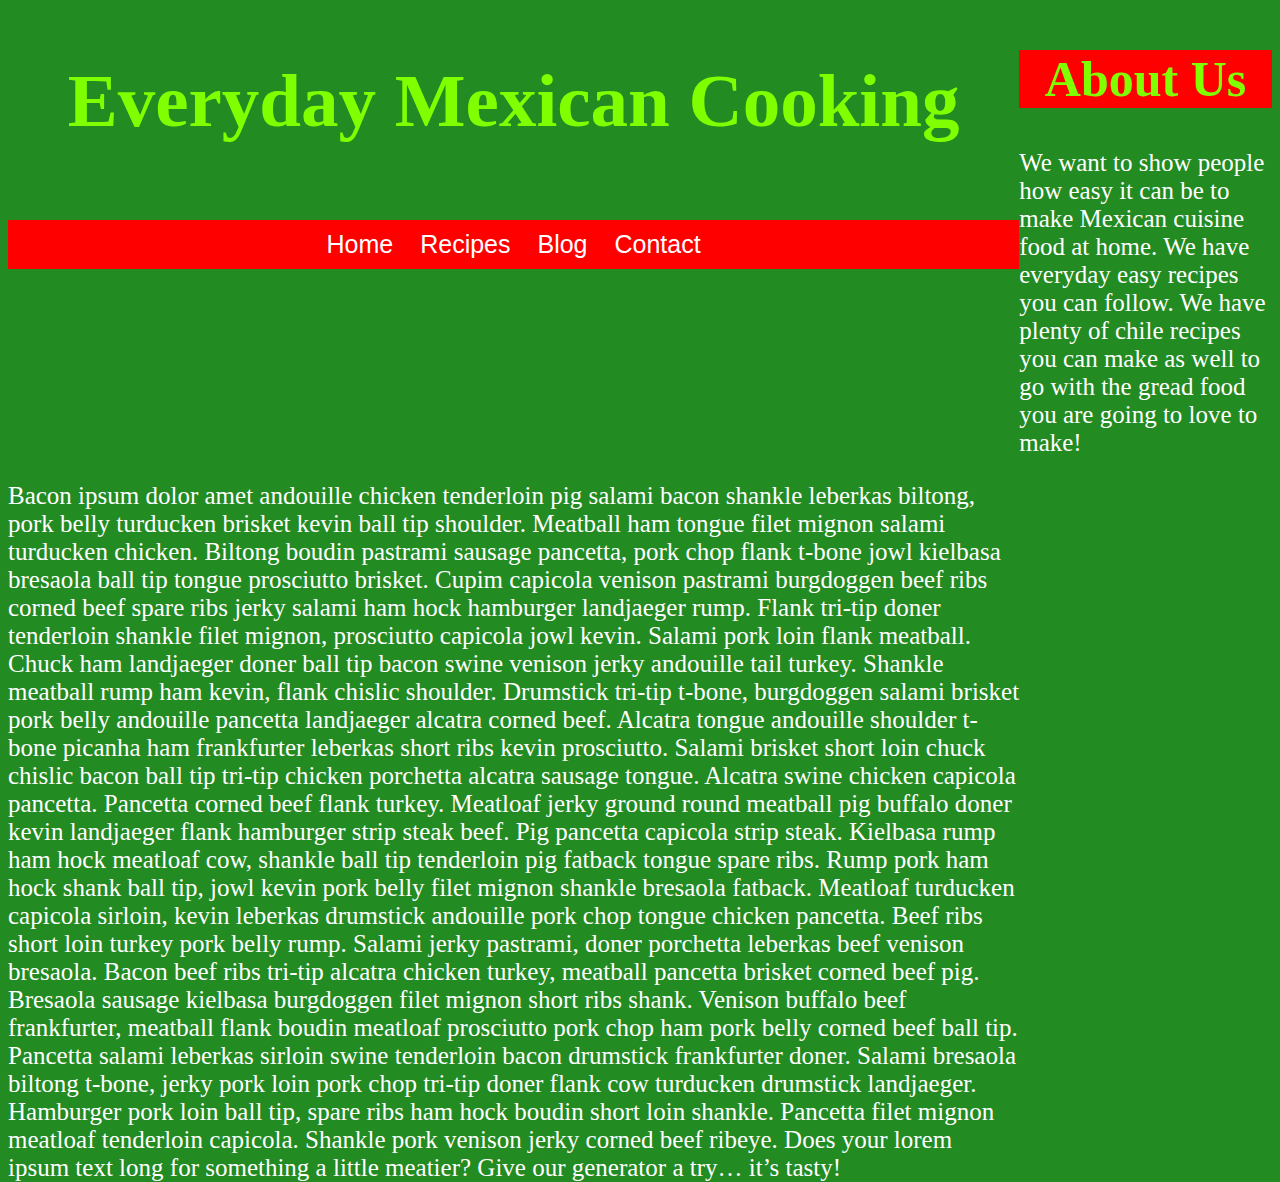
<file: index.html>
<!DOCTYPE HTML>
<html lang="en">
<head>
<meta charset="utf-8">
<title>Project 2-2</title>
<link href="Project%202-2.css" rel="stylesheet">
</head>    
<body>
    <div id= "outer">
    <div id="item1"><h1>Everyday Mexican Cooking</h1> </div>       
<section>
    <ul>
    <li><a href="index.html"> Home</a></li>
    <li><a href="recipe.html"> Recipes </a></li>    
    <li><a href="Blog.html"> Blog</a></li>
    <li><a href="ContactPage.html"> Contact</a></li>
</ul>
</section>   
    </div>          
    
<div id="item2"><h2>About Us</h2>
 <P>We want to show people how easy it can be to make Mexican cuisine food at home. We have everyday easy recipes you can follow. We have plenty of chile recipes you can make as well to go with the gread food you are going to love to make! 
    </P></div>    
    <div id="item3">Bacon ipsum dolor amet andouille chicken tenderloin pig salami bacon shankle leberkas biltong, pork belly turducken brisket kevin ball tip shoulder. Meatball ham tongue filet mignon salami turducken chicken. Biltong boudin pastrami sausage pancetta, pork chop flank t-bone jowl kielbasa bresaola ball tip tongue prosciutto brisket. Cupim capicola venison pastrami burgdoggen beef ribs corned beef spare ribs jerky salami ham hock hamburger landjaeger rump. Flank tri-tip doner tenderloin shankle filet mignon, prosciutto capicola jowl kevin.

Salami pork loin flank meatball. Chuck ham landjaeger doner ball tip bacon swine venison jerky andouille tail turkey. Shankle meatball rump ham kevin, flank chislic shoulder. Drumstick tri-tip t-bone, burgdoggen salami brisket pork belly andouille pancetta landjaeger alcatra corned beef. Alcatra tongue andouille shoulder t-bone picanha ham frankfurter leberkas short ribs kevin prosciutto. Salami brisket short loin chuck chislic bacon ball tip tri-tip chicken porchetta alcatra sausage tongue. Alcatra swine chicken capicola pancetta.

Pancetta corned beef flank turkey. Meatloaf jerky ground round meatball pig buffalo doner kevin landjaeger flank hamburger strip steak beef. Pig pancetta capicola strip steak. Kielbasa rump ham hock meatloaf cow, shankle ball tip tenderloin pig fatback tongue spare ribs.

Rump pork ham hock shank ball tip, jowl kevin pork belly filet mignon shankle bresaola fatback. Meatloaf turducken capicola sirloin, kevin leberkas drumstick andouille pork chop tongue chicken pancetta. Beef ribs short loin turkey pork belly rump. Salami jerky pastrami, doner porchetta leberkas beef venison bresaola. Bacon beef ribs tri-tip alcatra chicken turkey, meatball pancetta brisket corned beef pig. Bresaola sausage kielbasa burgdoggen filet mignon short ribs shank. Venison buffalo beef frankfurter, meatball flank boudin meatloaf prosciutto pork chop ham pork belly corned beef ball tip.

Pancetta salami leberkas sirloin swine tenderloin bacon drumstick frankfurter doner. Salami bresaola biltong t-bone, jerky pork loin pork chop tri-tip doner flank cow turducken drumstick landjaeger. Hamburger pork loin ball tip, spare ribs ham hock boudin short loin shankle. Pancetta filet mignon meatloaf tenderloin capicola. Shankle pork venison jerky corned beef ribeye.

Does your lorem ipsum text long for something a little meatier? Give our generator a try… it’s tasty!</div>
</body>
</html>
</file>
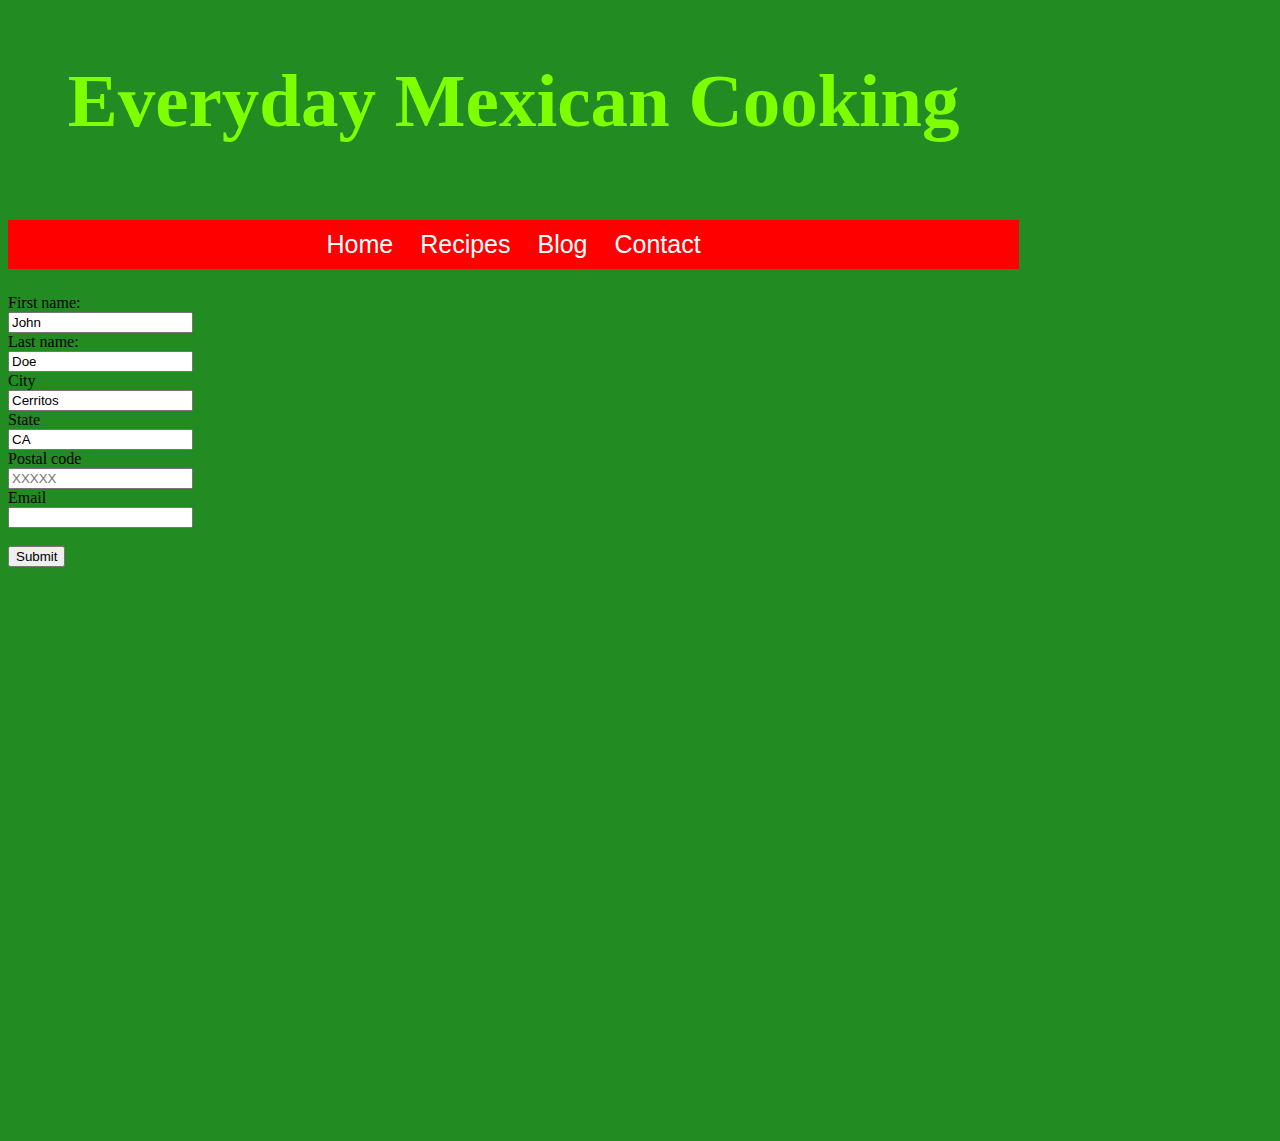
<file: ContactPage.html>
<!DOCTYPE HTML>
<html lang="en">
    <head>
<meta charset="utf-8">
<title>Contact Page</title>
<link href="Project%202-2.css" rel="stylesheet">        
<body>

<div id= "outer">
    <div id="item1"><h1>Everyday Mexican Cooking</h1> </div>   
    
    <section>
    <ul>
    <li><a href="index.html"> Home</a></li>
    <li><a href="recipe.html"> Recipes </a></li>    
    <li><a href="Blog.html"> Blog</a></li>
    <li><a href="ContactPage.html"> Contact</a></li>
</ul>
</section>  

<form action="/action_page.php">
<label for="fname">First name:</label><br>
<input type="text" id="fname" name="fname" value="John"><br>
<label for="lname">Last name:</label><br>
<input type="text" id="lname" name="lname" value="Doe"><br>
<label for="city">City</label><br>
<input name="custCity" id="city" type="text" Value="Cerritos"><br>
<label for="state">State</label><br>
<input name="custState" id="state" type="text" value="CA"><br>
<label for="zip">Postal code</label><br>    
<input name="custZip" id="zip" type="text" placeholder="XXXXX"><br>
<label for="mail">Email</label><br>
<input name="custEmail" id="mail" type="email"><br><br>   
       
<input type="submit" value="Submit">
</form> 
</div>    
</body>
</head>
</html>
</file>
